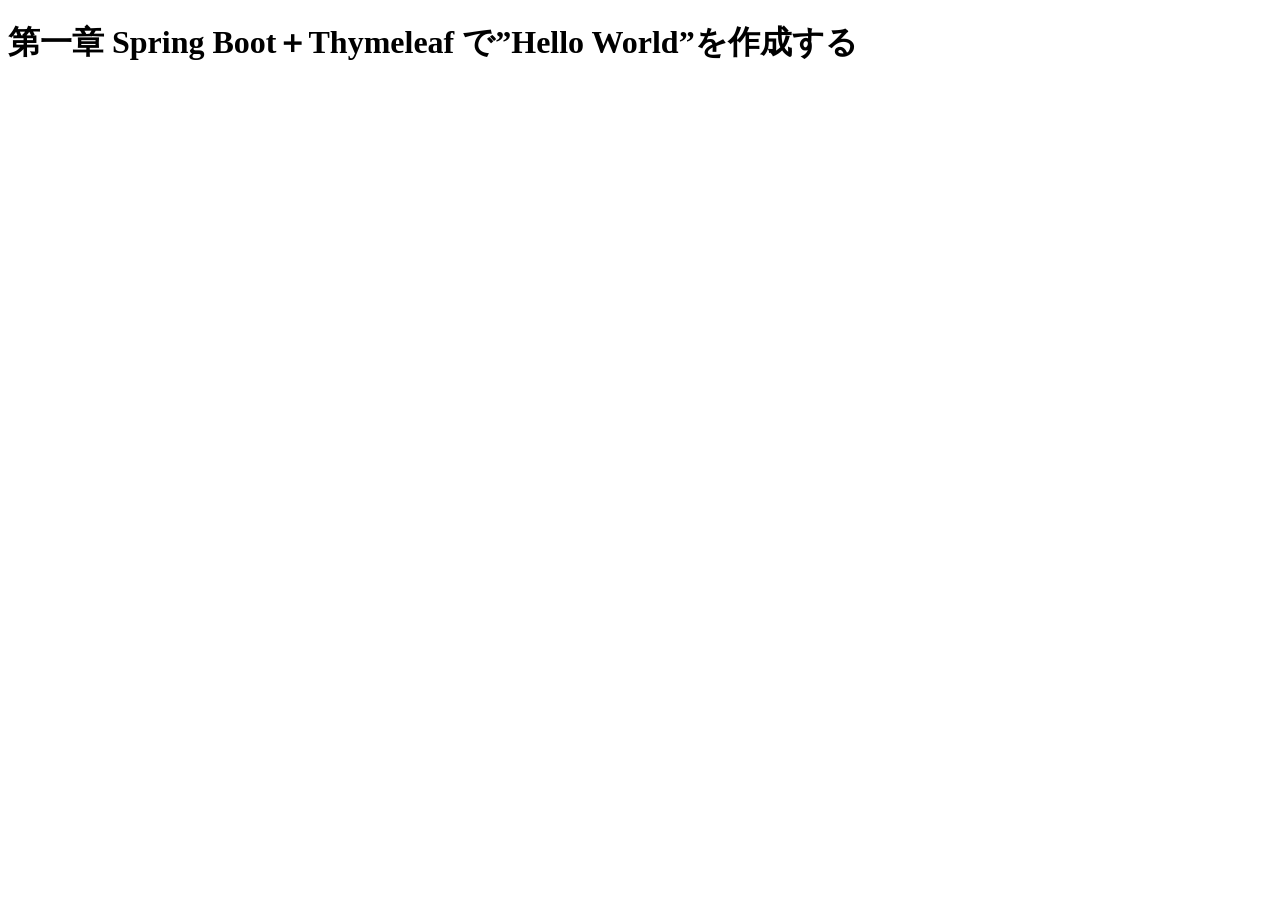
<file: spring_step3/src/main/resources/templates/index.html>
<!DOCTYPE html>
<html xmlns:th="http://www.thymeleaf.org">
<head>
<meta charset="UTF-8">
<title>Hello</title>
</head>
<body>
	<h1>第一章 Spring Boot＋Thymeleaf で”Hello World”を作成する</h1>
	<h2><span th:text="${message}"></span></h2>
</body>
</html>
</file>
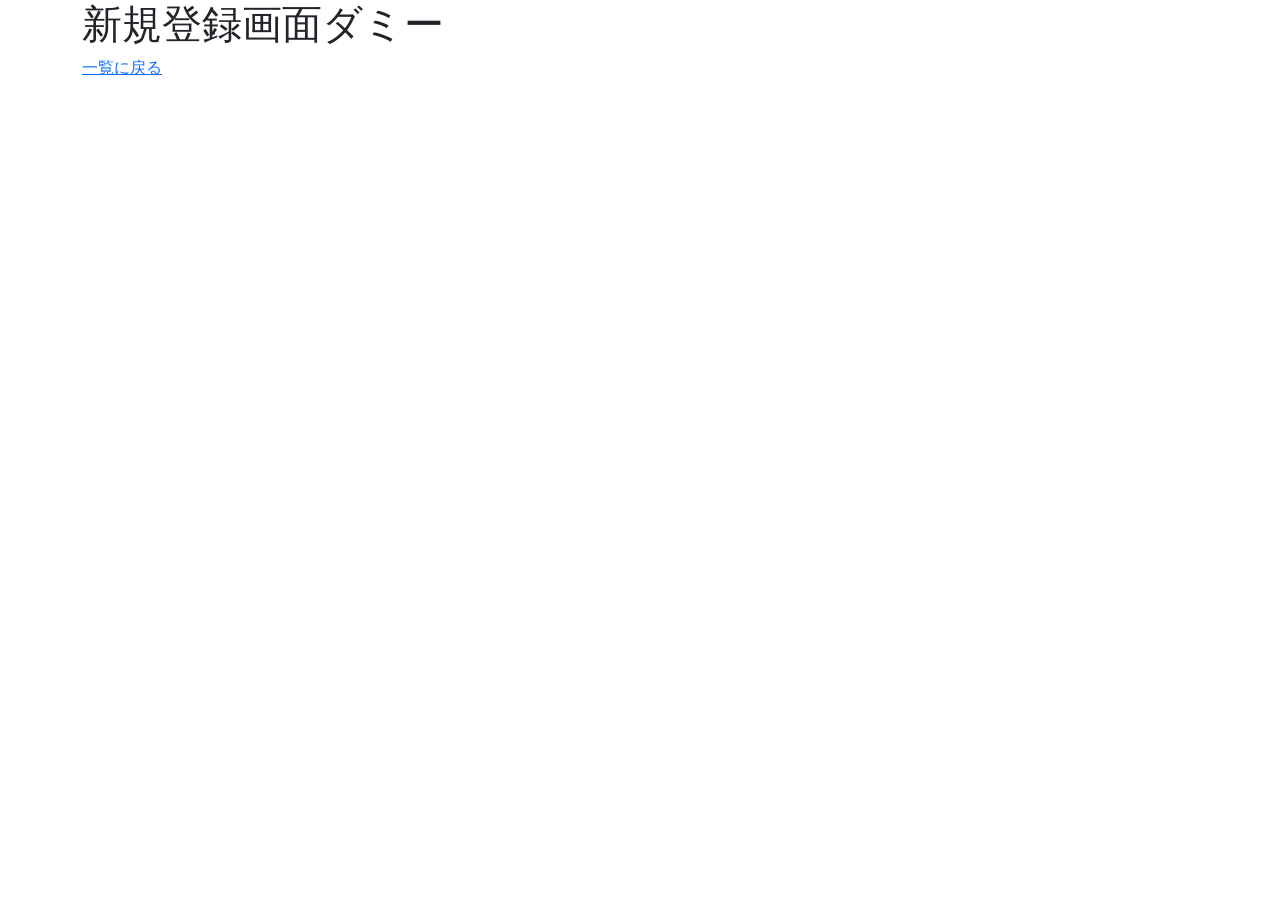
<file: spring_step5/src/main/resources/templates/User/add.html>
<!DOCTYPE html>
<html xmlns="http://www.w3.org/1999/xhtml"
  xmlns:th="http://www.thymeleaf.org">
  <head th:fragment="head_fragment(title, scripts, links)">
    <title th:text="${title}"></title>
    <link href="https://cdn.jsdelivr.net/npm/bootstrap@5.0.2/dist/css/bootstrap.min.css" rel="stylesheet" integrity="sha384-EVSTQN3/azprG1Anm3QDgpJLIm9Nao0Yz1ztcQTwFspd3yD65VohhpuuCOmLASjC" crossorigin="anonymous">
    <script src="https://cdn.jsdelivr.net/npm/bootstrap@5.0.2/dist/js/bootstrap.bundle.min.js" integrity="sha384-MrcW6ZMFYlzcLA8Nl+NtUVF0sA7MsXsP1UyJoMp4YLEuNSfAP+JcXn/tWtIaxVXM" crossorigin="anonymous"></script>
    <meta charset="utf-8" />
  </head>
<body>
  <div class="container">
    <h1>新規登録画面ダミー</h1>
    <a href="/user/list">一覧に戻る</a>
  </div>
</body>
</html>
</file>
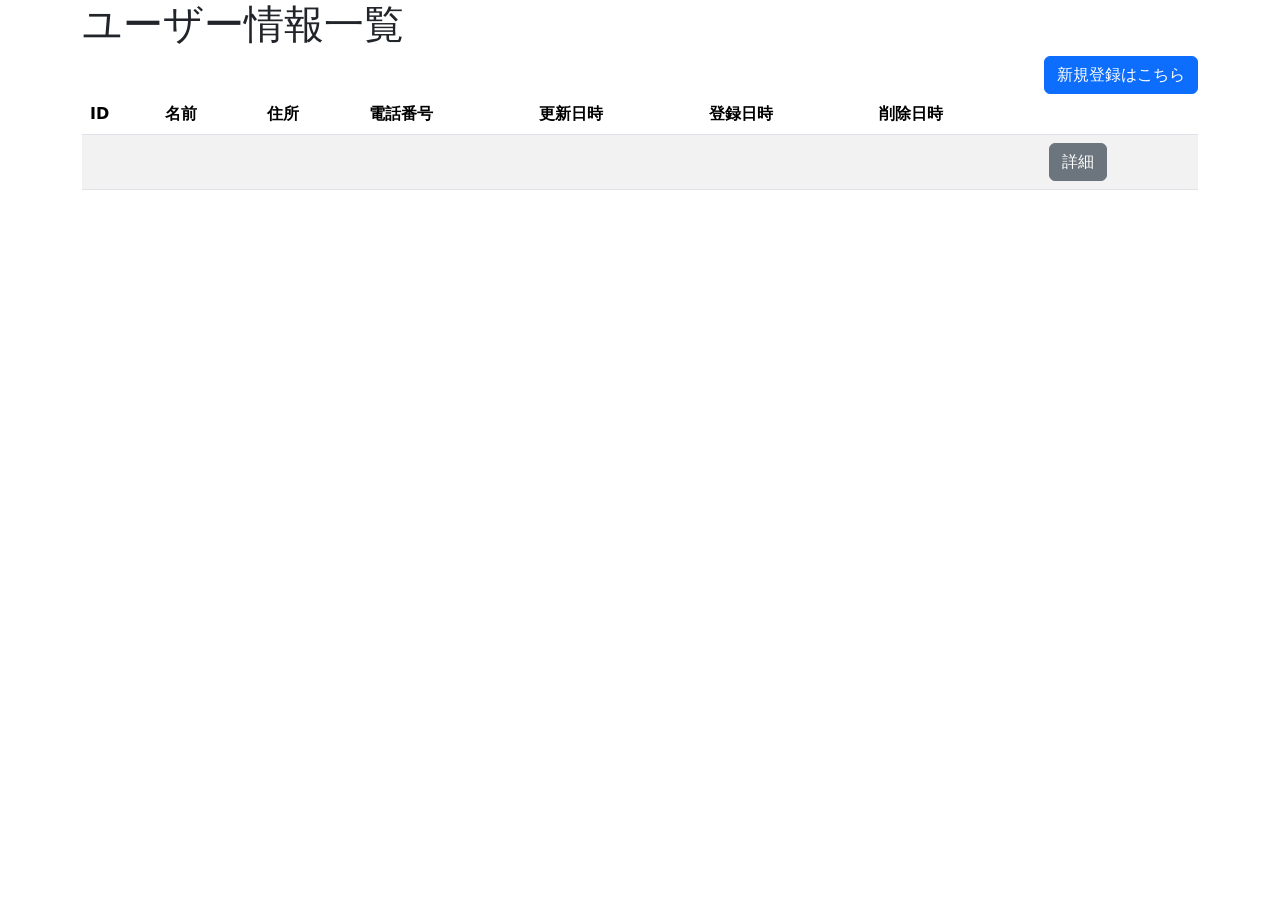
<file: spring_step5/src/main/resources/templates/User/list.html>
<!DOCTYPE html>
<html xmlns="http://www.w3.org/1999/xhtml" xmlns:th="http://www.thymeleaf.org">
	<head th:fragment="head_fragment(title, scripts, links)">
	  <title th:text="${title}"></title>
	  <link href="https://cdn.jsdelivr.net/npm/bootstrap@5.0.2/dist/css/bootstrap.min.css" rel="stylesheet" integrity="sha384-EVSTQN3/azprG1Anm3QDgpJLIm9Nao0Yz1ztcQTwFspd3yD65VohhpuuCOmLASjC" crossorigin="anonymous">
	  <script src="https://cdn.jsdelivr.net/npm/bootstrap@5.0.2/dist/js/bootstrap.bundle.min.js" integrity="sha384-MrcW6ZMFYlzcLA8Nl+NtUVF0sA7MsXsP1UyJoMp4YLEuNSfAP+JcXn/tWtIaxVXM" crossorigin="anonymous"></script>
	  <meta charset="utf-8" />
	</head>
<body>
  <div class="container">
    <h1>ユーザー情報一覧</h1>
    <div class="float-end">
      <a th:href="@{/user/add}" class="btn btn-primary">新規登録はこちら</a>
    </div>
    <table class="table table-striped">
      <thead>
        <tr>
          <th>ID</th>
          <th>名前</th>
          <th>住所</th>
          <th>電話番号</th>
          <th>更新日時</th>
          <th>登録日時</th>
          <th>削除日時</th>
          <th></th>
        </tr>
      </thead>
      <tbody>
        <tr th:each="user : ${userlist}" th:object="${user}" class="align-middle">
          <td th:text="*{id}"></td>
          <td th:text="*{name}"></td>
          <td th:text="*{address}"></td>
          <td th:text="*{phone}"></td>
          <td th:text="${#dates.format(user.updateDate, 'yyyy/MM/dd')}"></td>
          <td th:text="${#dates.format(user.createDate, 'yyyy/MM/dd')}"></td>
          <td th:text="${#dates.format(user.deleteDate, 'yyyy/MM/dd')}"></td>
          <td><a th:href="@{/user/{id}(id=*{id})}" class="btn btn-secondary">詳細</a></td>
        </tr>
      </tbody>
    </table>
  </div>
</body>
</html>
</file>
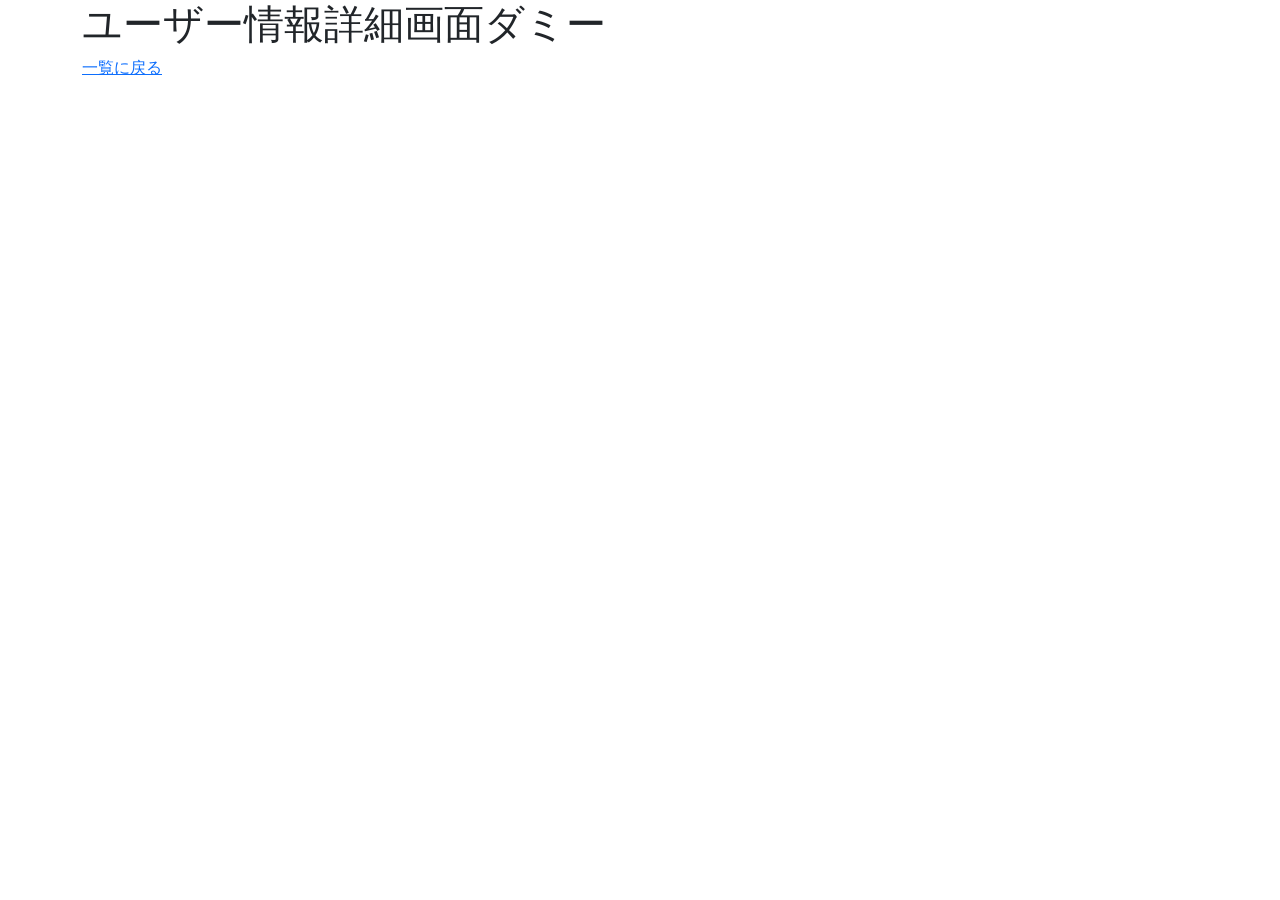
<file: spring_step5/src/main/resources/templates/User/view.html>
<!DOCTYPE html>
<html xmlns="http://www.w3.org/1999/xhtml"
  xmlns:th="http://www.thymeleaf.org">
  <head th:fragment="head_fragment(title, scripts, links)">
    <title th:text="${title}"></title>
    <link href="https://cdn.jsdelivr.net/npm/bootstrap@5.0.2/dist/css/bootstrap.min.css" rel="stylesheet" integrity="sha384-EVSTQN3/azprG1Anm3QDgpJLIm9Nao0Yz1ztcQTwFspd3yD65VohhpuuCOmLASjC" crossorigin="anonymous">
    <script src="https://cdn.jsdelivr.net/npm/bootstrap@5.0.2/dist/js/bootstrap.bundle.min.js" integrity="sha384-MrcW6ZMFYlzcLA8Nl+NtUVF0sA7MsXsP1UyJoMp4YLEuNSfAP+JcXn/tWtIaxVXM" crossorigin="anonymous"></script>
    <meta charset="utf-8" />
  </head>
<body>
  <div class="container">
    <h1>ユーザー情報詳細画面ダミー</h1>
    <a href="/user/list">一覧に戻る</a>
  </div>
</body>
</html>
</file>
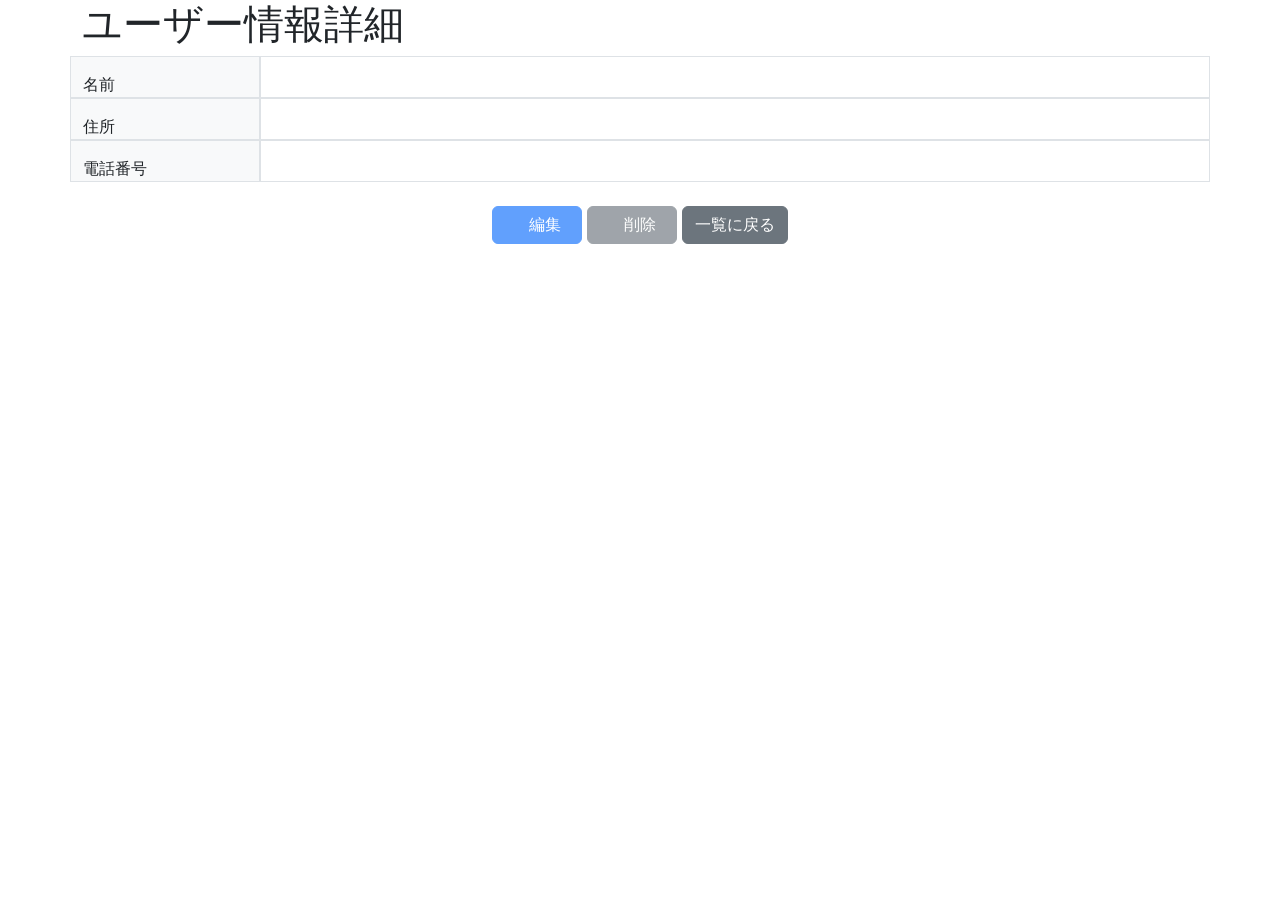
<file: spring_step6/src/main/resources/templates/User/view.html>
<!DOCTYPE html>
<html xmlns="http://www.w3.org/1999/xhtml"
  xmlns:th="http://www.thymeleaf.org">
  <head th:fragment="head_fragment(title, scripts, links)">
    <title th:text="${title}"></title>
    <link href="https://cdn.jsdelivr.net/npm/bootstrap@5.0.2/dist/css/bootstrap.min.css" rel="stylesheet" integrity="sha384-EVSTQN3/azprG1Anm3QDgpJLIm9Nao0Yz1ztcQTwFspd3yD65VohhpuuCOmLASjC" crossorigin="anonymous">
    <script src="https://cdn.jsdelivr.net/npm/bootstrap@5.0.2/dist/js/bootstrap.bundle.min.js" integrity="sha384-MrcW6ZMFYlzcLA8Nl+NtUVF0sA7MsXsP1UyJoMp4YLEuNSfAP+JcXn/tWtIaxVXM" crossorigin="anonymous"></script>
    <meta charset="utf-8" />
  </head>
  <body>
    <div class="container">
      <h1>ユーザー情報詳細</h1>
      <div th:object="${userData}">
        <div class="row mx-md-n5">
          <div class="col-2 pt-3 border bg-light">名前</div>
          <div class="col pt-3 border">
            <p th:text="*{name}"></p>
          </div>
        </div>
        <div class="row mx-md-n5">
          <div class="col-2 pt-3 border bg-light">住所</div>
          <div class="col pt-3 border">
            <p th:text="*{address}"></p>
          </div>
        </div>
        <div class="row mx-md-n5">
          <div class="col-2 pt-3 border bg-light">電話番号</div>
          <div class="col pt-3 border">
            <p th:text="*{phone}"></p>
          </div>
        </div>
      </div>
      <br />
      <div class="text-center">
        <a th:href="@{/user/{id}/edit(id=*{id})}" class="btn btn-primary disabled" aria-disabled="true">　編集　</a>
        <a th:href="@{/user/{id}/delete(id=*{id})}" class="btn btn-secondary disabled" aria-disabled="true">　削除　</a>
        <a href="/user/list" class="btn btn-secondary">一覧に戻る</a>
      </div>
    </div>
  </body>
</html>
</file>
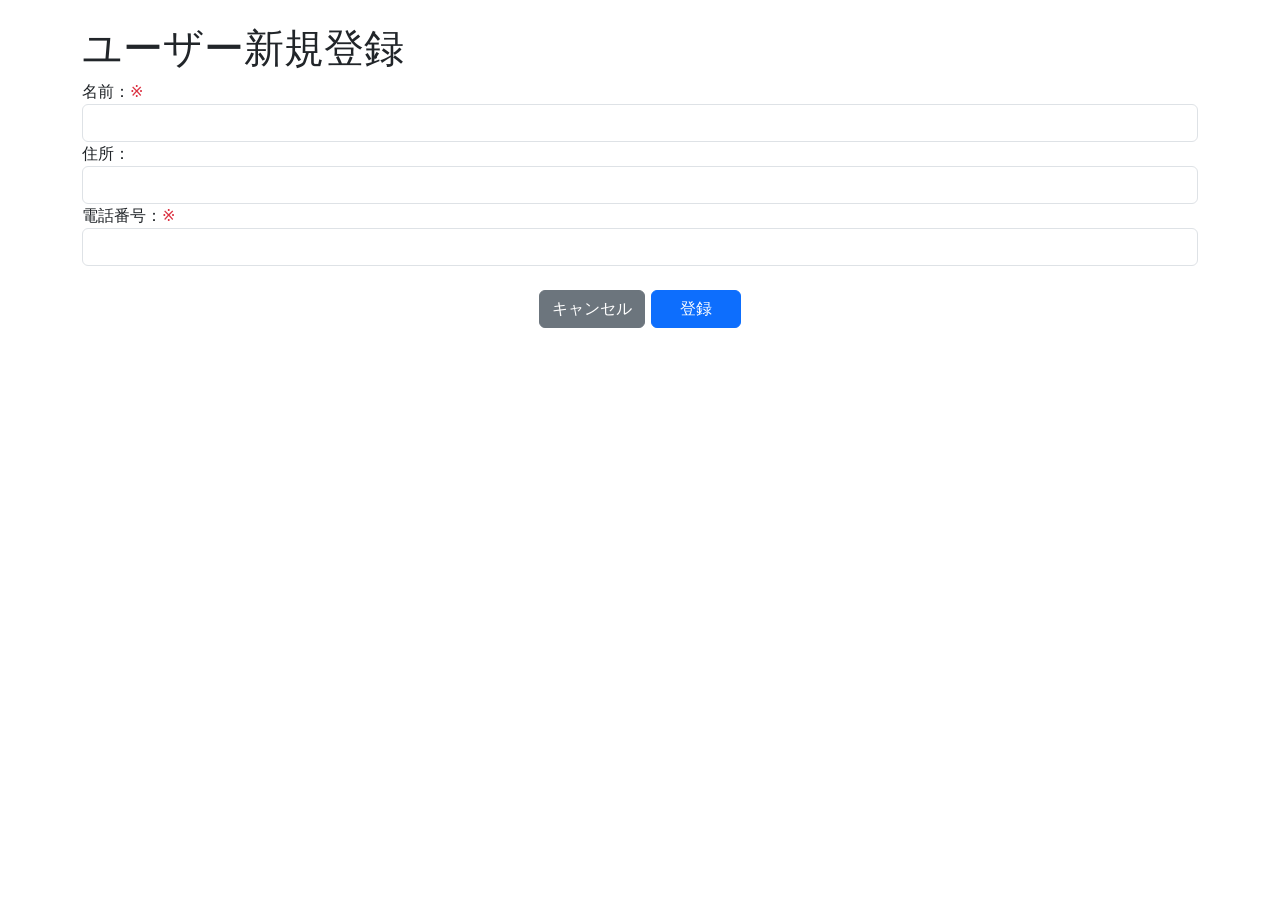
<file: spring_step7/src/main/resources/templates/User/add.html>
<!DOCTYPE html>
<html xmlns="http://www.w3.org/1999/xhtml"
  xmlns:th="http://www.thymeleaf.org">
  <head th:fragment="head_fragment(title, scripts, links)">
    <title th:text="${title}"></title>
    <link href="https://cdn.jsdelivr.net/npm/bootstrap@5.0.2/dist/css/bootstrap.min.css" rel="stylesheet" integrity="sha384-EVSTQN3/azprG1Anm3QDgpJLIm9Nao0Yz1ztcQTwFspd3yD65VohhpuuCOmLASjC" crossorigin="anonymous">
    <script src="https://cdn.jsdelivr.net/npm/bootstrap@5.0.2/dist/js/bootstrap.bundle.min.js" integrity="sha384-MrcW6ZMFYlzcLA8Nl+NtUVF0sA7MsXsP1UyJoMp4YLEuNSfAP+JcXn/tWtIaxVXM" crossorigin="anonymous"></script>
    <meta charset="utf-8" />
  </head>
  <body>
    <div class="container">
      <div th:if="${validationError}" th:each="error : ${validationError}">
        <label class="text-danger" th:text="${error}"></label>
      </div>
      <h1>ユーザー新規登録</h1>
      <form th:action="@{/user/create}" th:object="${userRequest}" th:method="post">

        <div class="form-group">
          <label>名前：<span class="text-danger">※</span></label>
          <input type="text" th:field="*{name}" class="form-control">
        </div>

        <div class="form-group">
          <label>住所：</label>
          <input type="text" th:field="*{address}" class="form-control">
        </div>

        <div class="form-group">
          <label>電話番号：<span class="text-danger">※</span></label>
          <input type="text" th:field="*{phone}" class="form-control">
        </div>
        <br />
        <div class="text-center">
          <a href="/user/list" class="btn btn-secondary">キャンセル</a>
          <input type="submit" value="　登録　" class="btn btn-primary">
        </div>
      </form>
    </div>
  </body>
</body>
</html>
</file>
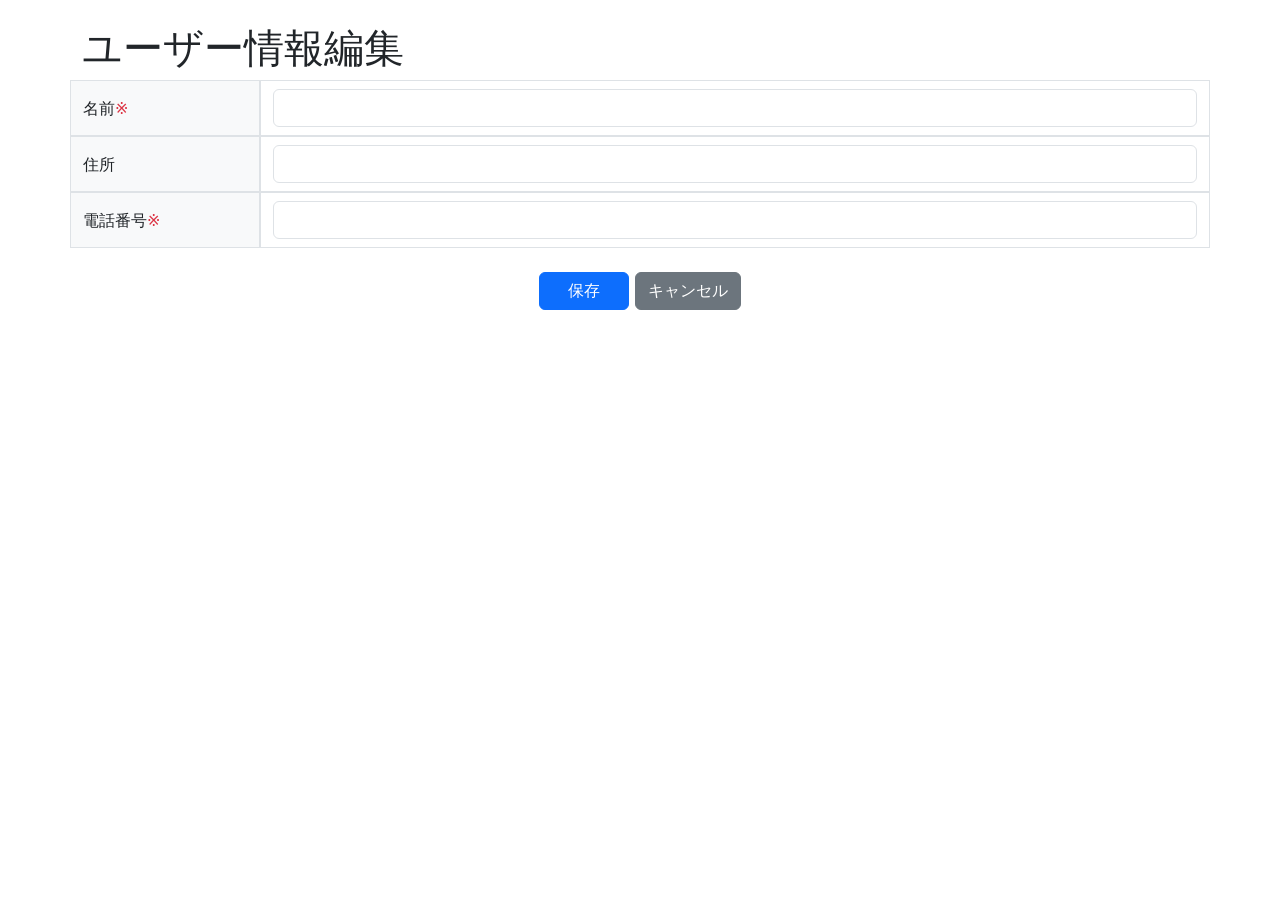
<file: spring_step8/src/main/resources/templates/User/edit.html>
<!DOCTYPE html>
<html xmlns="http://www.w3.org/1999/xhtml"
  xmlns:th="http://www.thymeleaf.org">
  <head th:fragment="head_fragment(title, scripts, links)">
    <title th:text="${title}"></title>
    <link href="https://cdn.jsdelivr.net/npm/bootstrap@5.0.2/dist/css/bootstrap.min.css" rel="stylesheet" integrity="sha384-EVSTQN3/azprG1Anm3QDgpJLIm9Nao0Yz1ztcQTwFspd3yD65VohhpuuCOmLASjC" crossorigin="anonymous">
    <script src="https://cdn.jsdelivr.net/npm/bootstrap@5.0.2/dist/js/bootstrap.bundle.min.js" integrity="sha384-MrcW6ZMFYlzcLA8Nl+NtUVF0sA7MsXsP1UyJoMp4YLEuNSfAP+JcXn/tWtIaxVXM" crossorigin="anonymous"></script>
    <meta charset="utf-8" />
  </head>
<body>
  <div class="container">
    <div th:if="${validationError}" th:each="error : ${validationError}">
      <label class="text-danger" th:text="${error}"></label>
    </div>
    <h1>ユーザー情報編集</h1>

    <form th:action="@{/user/update}" th:object="${userUpdateRequest}" th:method="post">
      <input type="hidden" th:field="*{id}" />
      <div>
        <div class="row mx-md-n5">
          <div class="col-2 pt-3 border bg-light">名前<span class="text-danger">※</span></div>
          <div class="col py-2 border">
            <input type="text" class="form-control" th:field="*{name}">
          </div>
        </div>
        <div class="row mx-md-n5">
          <div class="col-2 pt-3 border bg-light">住所</div>
          <div class="col py-2 border">
            <input type="text" class="form-control" th:field="*{address}">
          </div>
        </div>
        <div class="row mx-md-n5">
          <div class="col-2 pt-3 border bg-light">電話番号<span class="text-danger">※</span></div>
          <div class="col py-2 border">
            <input type="text" class="form-control" th:field="*{phone}">
          </div>
        </div>
      </div>
      <br />
      <div class="text-center">
        <input type="submit" class="btn btn-primary" value="　保存　">
        <a th:href="@{/user/{id}(id=*{id})}" class="btn btn-secondary">キャンセル</a>
      </div>
    </form>
  </div>
</body>
</html>
</file>
